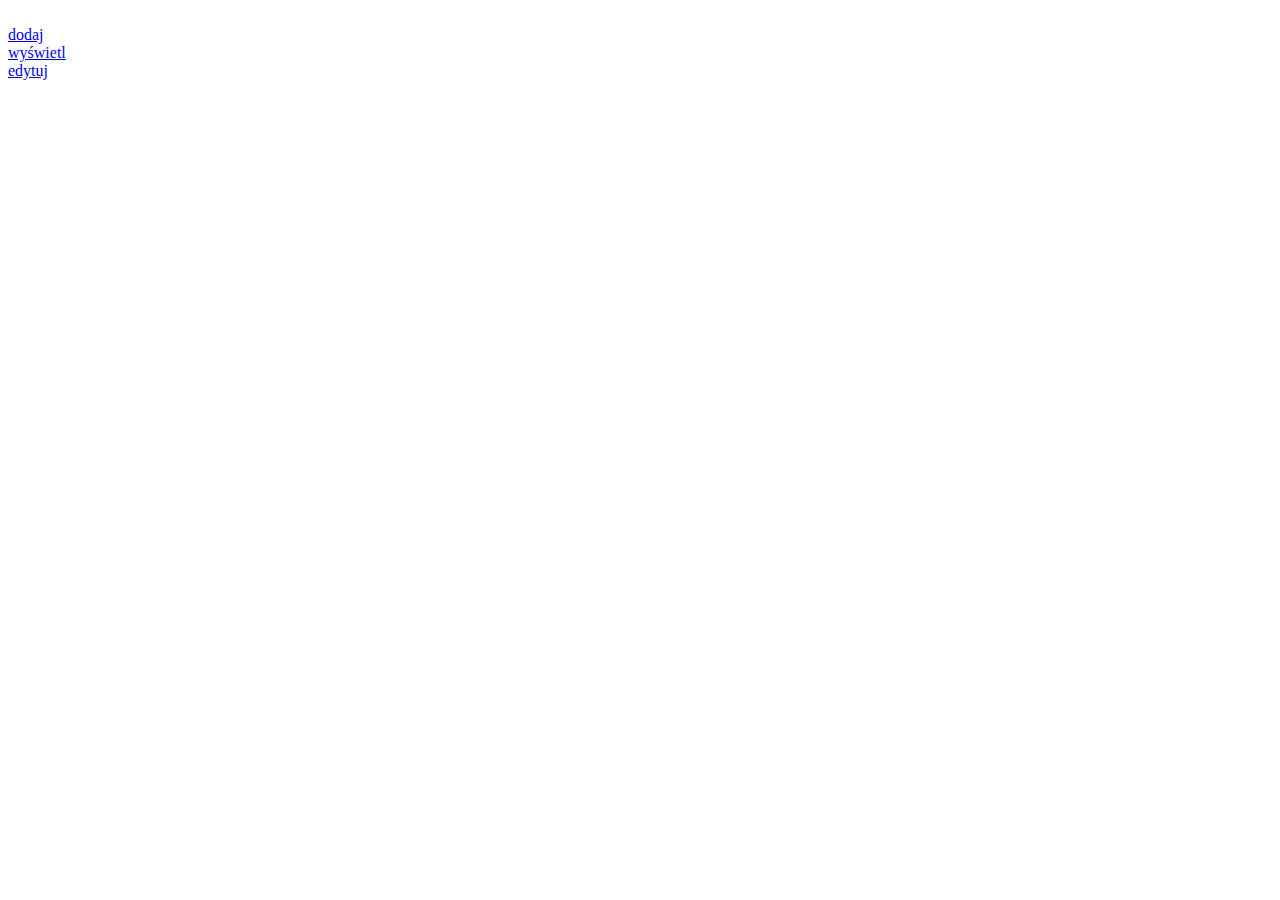
<file: index.html>
<html>
	<head>
		<title>Basket</title>
		<link rel="stylesheet" type="text/css" href="css/style2.css" />
		<meta charset="utf-8"/>
	</head>
	<body>
		<br/>
		<a href="sub.php"> dodaj</a><br/>
		<a href="view.php"> wyświetl</a><br/>
		<a href="edit.php"> edytuj</a><br/>

	</body>
</html>
</file>
<file: css/style2.css>
input[type="number"] {
   width:50px;
}
</file>
